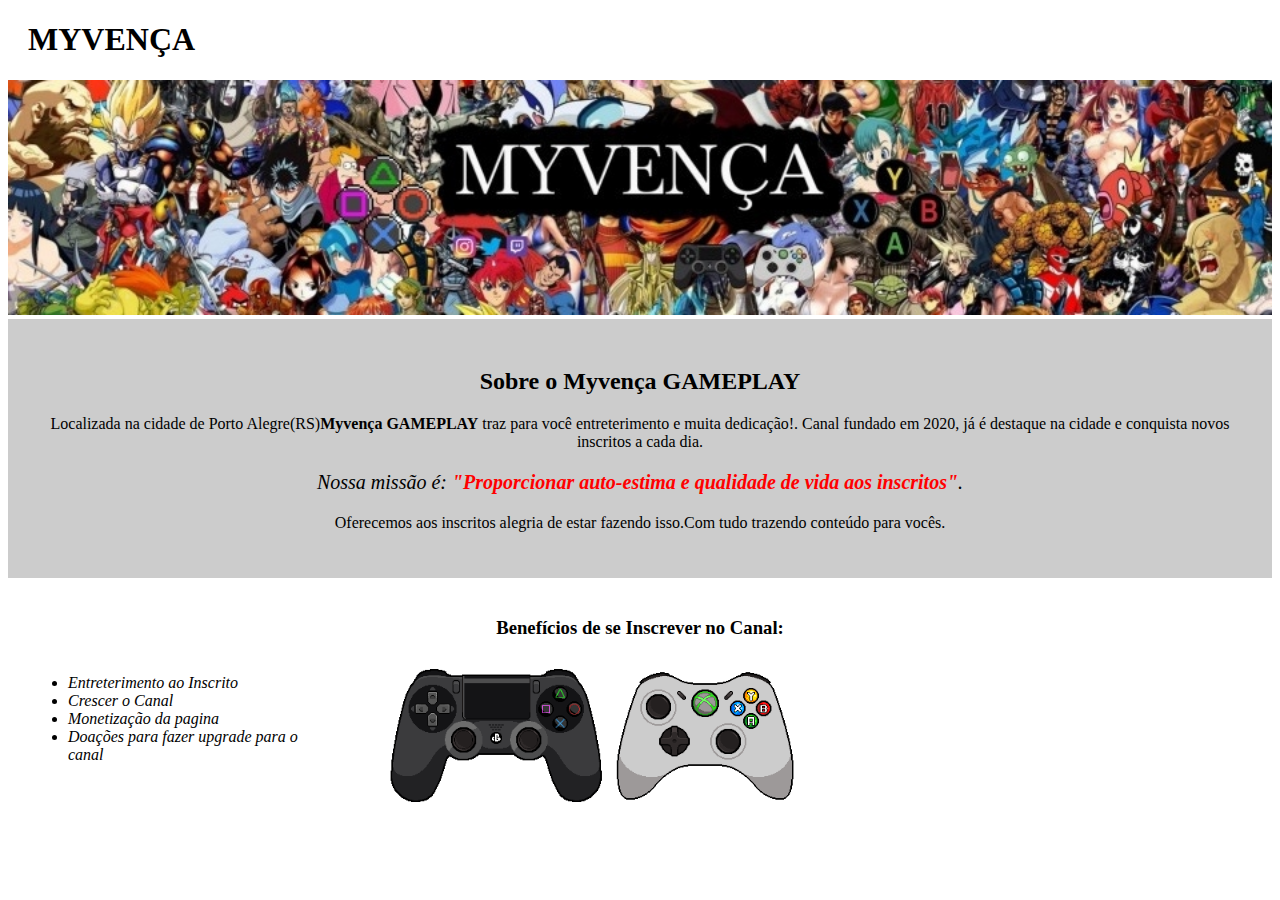
<file: index.html>
<!DOCTYPE html>
<html lang="pt-br">
	<head>
		<meta charset="UTF-8">
		<title>Myvença GAMEPLAY</title>
		<link rel="stylesheet" href="style.css">

	</head>

	<body>
		<header>
			<h1 class="titulo-principal">MYVENÇA</h1>
		</header>
		<img id="banner" src="banner.jpg">
		<div class="principal">
			<h2 class="titulo-centralizado">Sobre o Myvença GAMEPLAY</h2>
	
			<p>Localizada na cidade de Porto Alegre(RS)<strong>Myvença GAMEPLAY</strong> traz para você entreterimento e muita dedicação!. Canal fundado em 2020, já é destaque na cidade e conquista novos inscritos a cada dia.</p>
			<p id="missao"><em>Nossa missão é: <strong>"Proporcionar auto-estima e qualidade de vida aos inscritos"</strong>.</em></p>

			<p>Oferecemos aos inscritos alegria de estar fazendo isso.Com tudo trazendo conteúdo para vocês.</p>
		</div>

		<div class="beneficios">
			<h3 class="titulo-centralizado">Benefícios de se Inscrever no Canal:</h3>

			<ul>
				<li class="itens">Entreterimento ao Inscrito</li>
				<li class="itens">Crescer o Canal</li>
				<li class="itens">Monetização da pagina</li>
				<li class="itens">Doações para fazer upgrade para o canal</li>
			</ul>

			<img src="controllers.png" class="imagembeneficios">
		</div>
	</body>
</html>
</file>
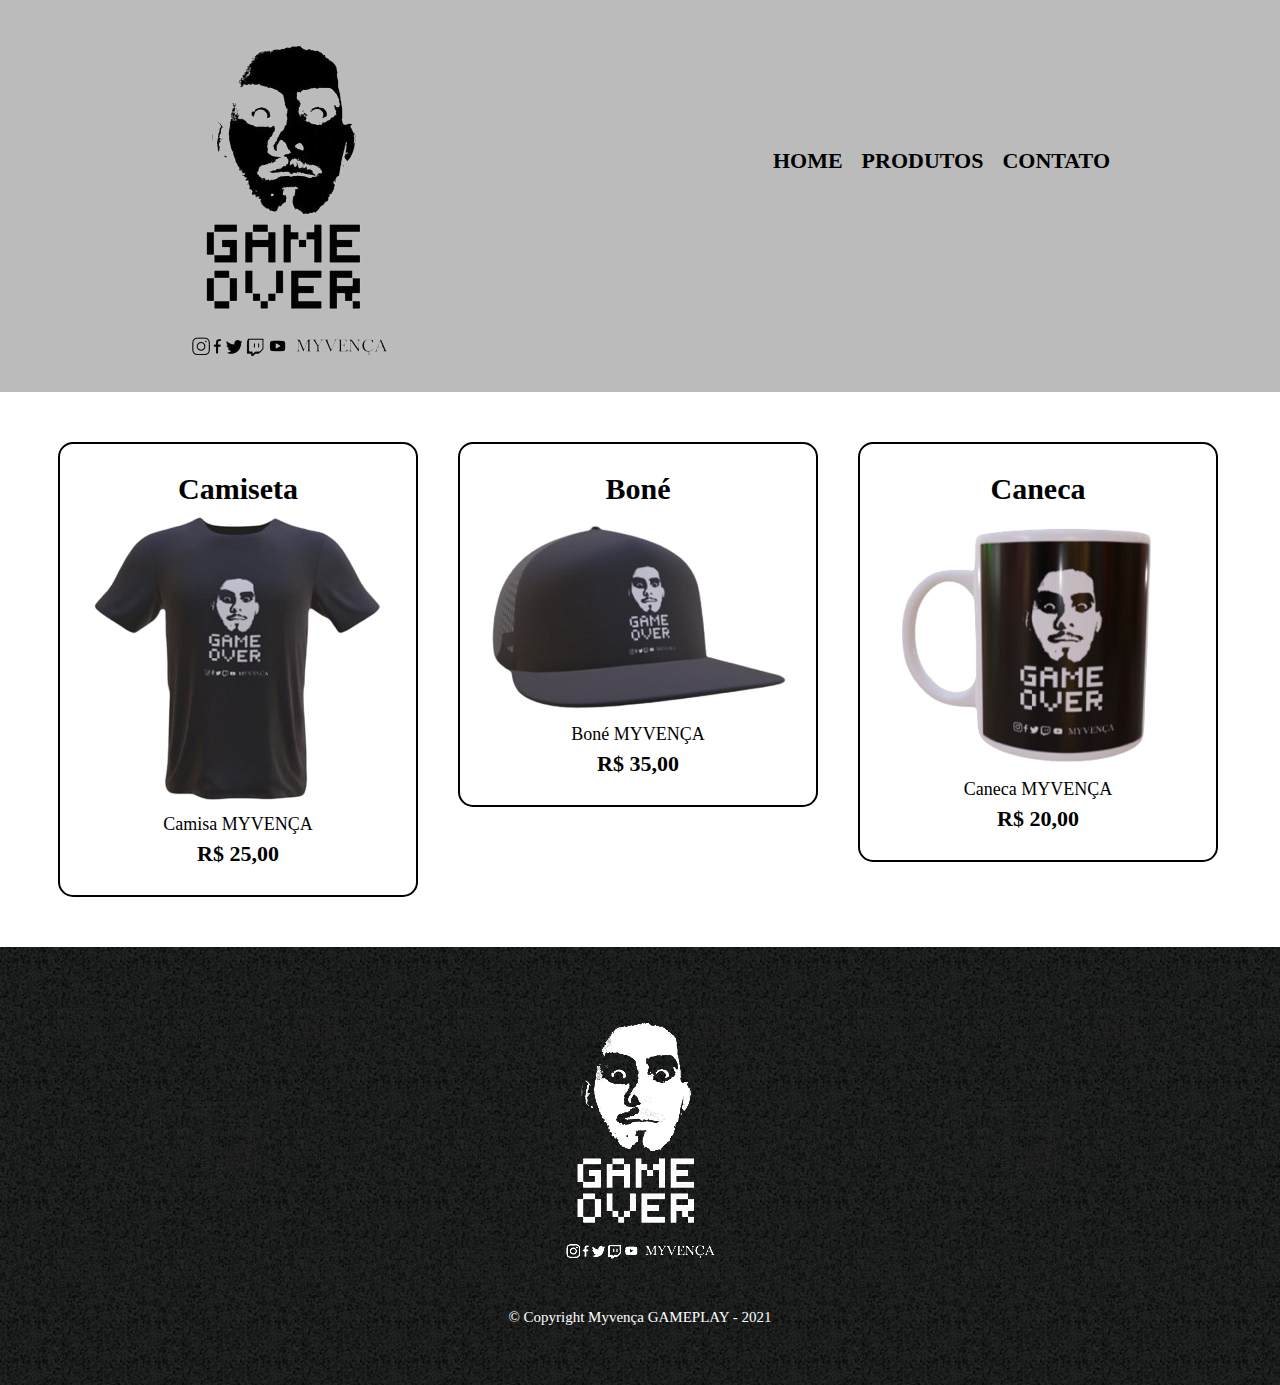
<file: produtos.html>
<!DOCTYPE html>
<html>
    <head>
        <meta charset="UTF-8">
        <title>Produtos - Myvença</title>
        <link rel="stylesheet" href="reset.css">
        <link rel="stylesheet" href="produtos.css">
    </head>

    <body>
        <header>
            <div class="caixa">
                <h1><img src="myvencalogopreto.png"></h1>
                
                <nav>
                    <ul>
                        <li><a href="index.html">Home</a></li>
                        <li><a href="produtos.html">Produtos</a></li>
                        <li><a href="contato.html">Contato</a></li>
                    </ul>
                </nav>
            </div>
        </header>

        <main>
             <ul class="produtos">
                <li>
                   <h2>Camiseta</h2>
                   <img src="camisapretamy.png">
                   <p class="produto-descricao">Camisa MYVENÇA</p>
                   <p class="produto-preco">R$ 25,00</p>
                </li> 
                <li>
                    <h2>Boné</h2>
                    <img src="bonepretomy.png">

                    <p class="produto-descricao">Boné MYVENÇA</p>
                    <p class="produto-preco">R$ 35,00</p>
                </li>
                <li>
                    <h2>Caneca</h2>
                    <img src="canecamy.png">
                    <p class="produto-descricao">Caneca MYVENÇA</p>
                    <p class="produto-preco">R$ 20,00</p>
                </li>
             </ul>
        </main>

        <footer>
            <img src="myvencalogobranco.png">
            <p class="copyright">&copy; Copyright Myvença GAMEPLAY - 2021</p>
        </footer>
    </body>
</html>
</file>
<file: style.css>
#banner {
	width: 100%;
	
}

.principal {
	background: #CCCCCC;
	padding: 30px;
	
}

.titulo-principal {
	padding-left: 20px;
}

.titulo-centralizado {
	text-align: center;
	height: 40x;
	/*border: 10px solid #000000;
	padding: 20px;
	margin: auto;*/
}

p {
	text-align: center;
}

#missao {
	font-size: 20px
}

em strong {
	color: #FF0000;
}

.itens {
	font-style: italic;
}

.beneficios {
	background: #FFFFFF;
	padding: 20px;
}


ul {
	display: inline-block;
	vertical-align: top;
	width: 20%;
	margin-right: 5%;
}

.imagembeneficios {
	width: 35%;
}
</file>
<file: produtos.css>
header {
    background: #BBBBBB;
    padding: 20px 0;
}

.caixa {
    position: relative;
    width: 940px;
    margin: 0 auto;

}

nav {
    position: absolute;
    top: 130px;
    right: 0;
}

nav li {
    display: inline;
    margin: 0 0 0 15px;
}

nav a {
    text-transform: uppercase;
    /* DEIXAR O HOME , PRODUTO , CONTATO MAIUSCULO*/
    color: #000000;
    font-weight: bold;
    font-size: 22px;
    text-decoration: none;
    /* NENHUMA DECORAÇÃO NO TEXTO!*/
}

nav a:hover {
    color: #C77877;
    text-decoration: underline;
/*QUANDO EU QUERO DECORAR O PASSAR DO MOUSE*/
}

.produtos {
    width: 1200px;
    margin: 0 auto;
    padding: 50px 0;
}
.produtos li {
    display: inline-block;
    text-align: center;
    width: 30%;
    vertical-align: top;
    /*background: #CCCCCC;*/
    margin: 0 1.5%;
    padding: 30px 20px;
    box-sizing: border-box;
    /*border-color: #000000;
    border-width: 2px;
    border-style: solid;*/
    border: 2px solid #000000;
    border-radius: 15px;
}

/*AO PASSAR O MOUSE NOS PRODUTOS!*/
.produtos li:hover {
    border-color: #C77877;
    
}

.produtos li:active {
    border-color: rgb(17, 0, 255);
}

.produtos li:hover h2 {
    font-size: 40px;
}

.produtos h2 {
    font-size: 30px;
    font-weight: bold;
}

.produto-descricao {
    font-size: 18px;
}

.produto-preco {
    font-size: 22px;
    font-weight: bold;
    margin: 10px 0 0;
}

/*RODAPÉ*/

footer {
    text-align: center;
    background: #CCCCCC;
    /*QUANDO EU QUERO COLOCAR UM FUNDO COM COR COLOCO BACKGROUND + COR*/
    background: url("bg.jpg");
    /*QUANDO EU QUERO COLOCAR UMA IMAGEM AO INVES DE COR COLOCO URL*/
    padding: 40px 0;
}

/*MARCADOR PARA O TEXTO (NESSE CASO O COPYRIGHT!)*/

.copyright {
    color: #FFFFFF;
    font-size: 15px;
    margin: 20px;

}
</file>
